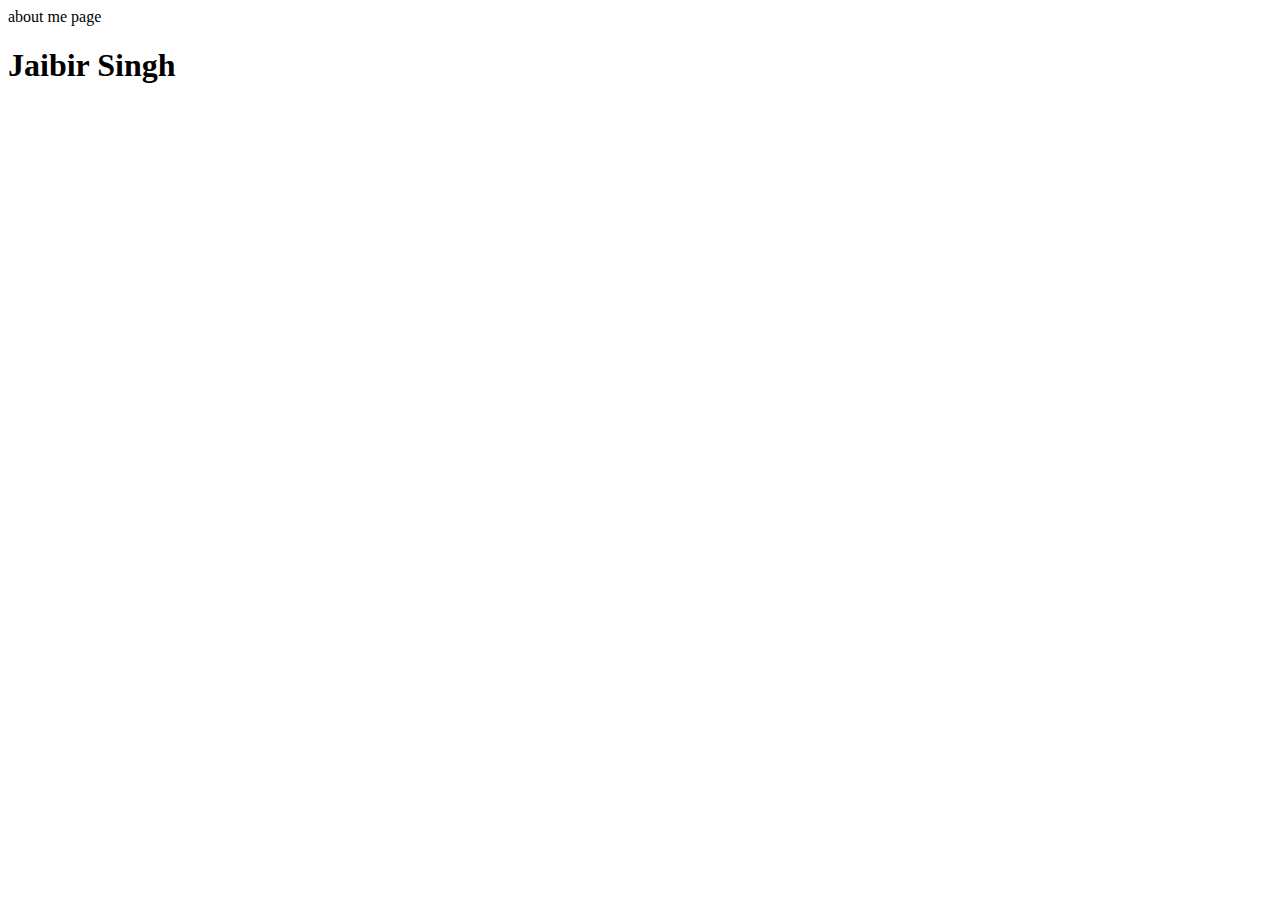
<file: aboutme.html>
<!DOCTYPE html>
<html>
    <head>
        about me page
    </head>
    <body>
        <h1>
            Jaibir Singh 
        </h1>
        <p>
            
        </p>
    </body>
</html>
</file>
